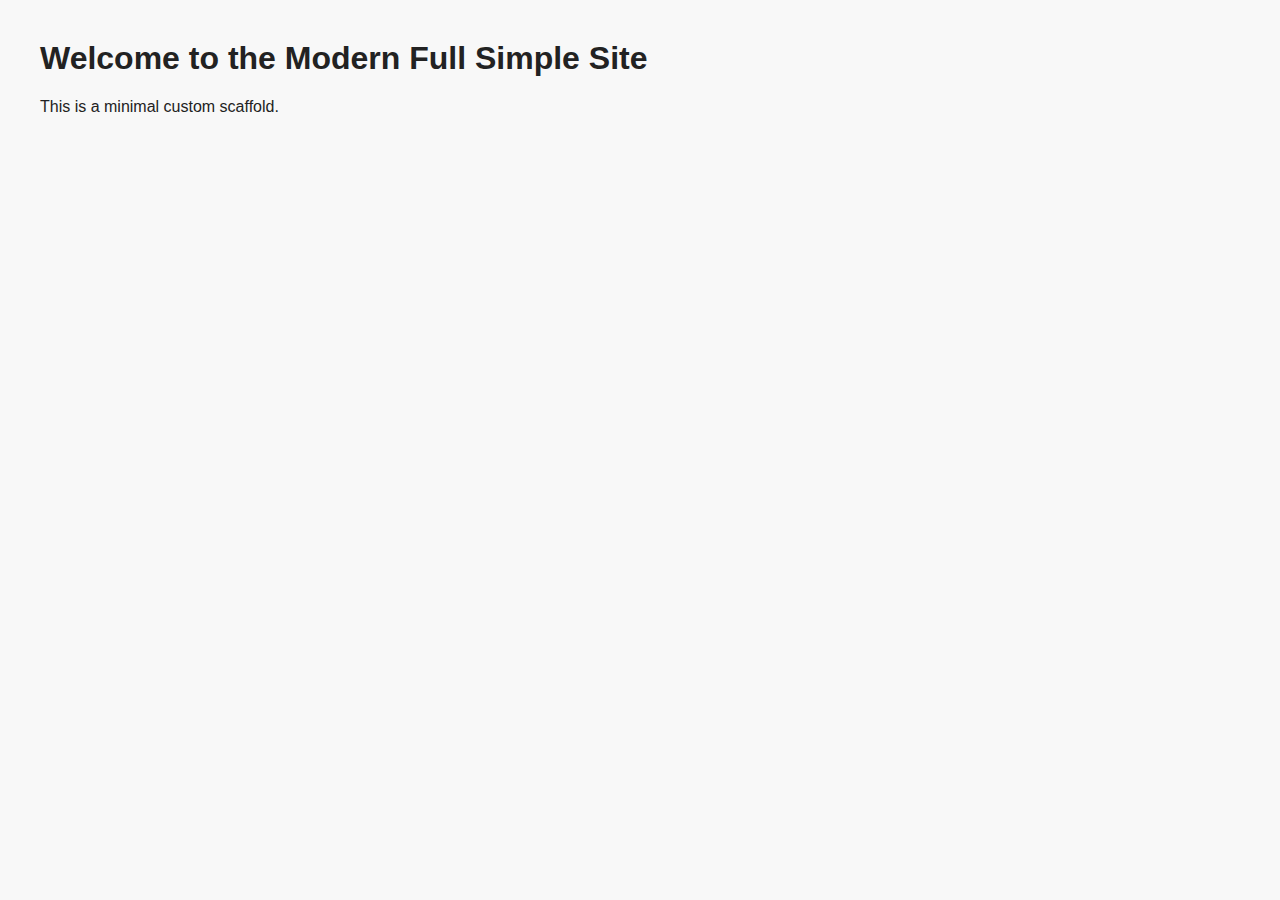
<file: sites/simple-site/index.html>
<!DOCTYPE html>
<html lang="en">
<head>
  <meta charset="UTF-8" />
  <meta name="viewport" content="width=device-width, initial-scale=1.0" />
  <title>Modern Full</title>
  <meta name="description" content="Lean version of the Modern Full site." />
  <link rel="icon" href="/assets/favicon.ico" />
  <link rel="stylesheet" href="assets/style.css" />
</head>
<body>
  <h1>Welcome to the Modern Full Simple Site</h1>
  <p>This is a minimal custom scaffold.</p>
</body>
</html>
</file>
<file: sites/simple-site/assets/style.css>
body {
    font-family: -apple-system, BlinkMacSystemFont, sans-serif;
    margin: 40px;
    background: #f8f8f8;
    color: #222;
  }
</file>
